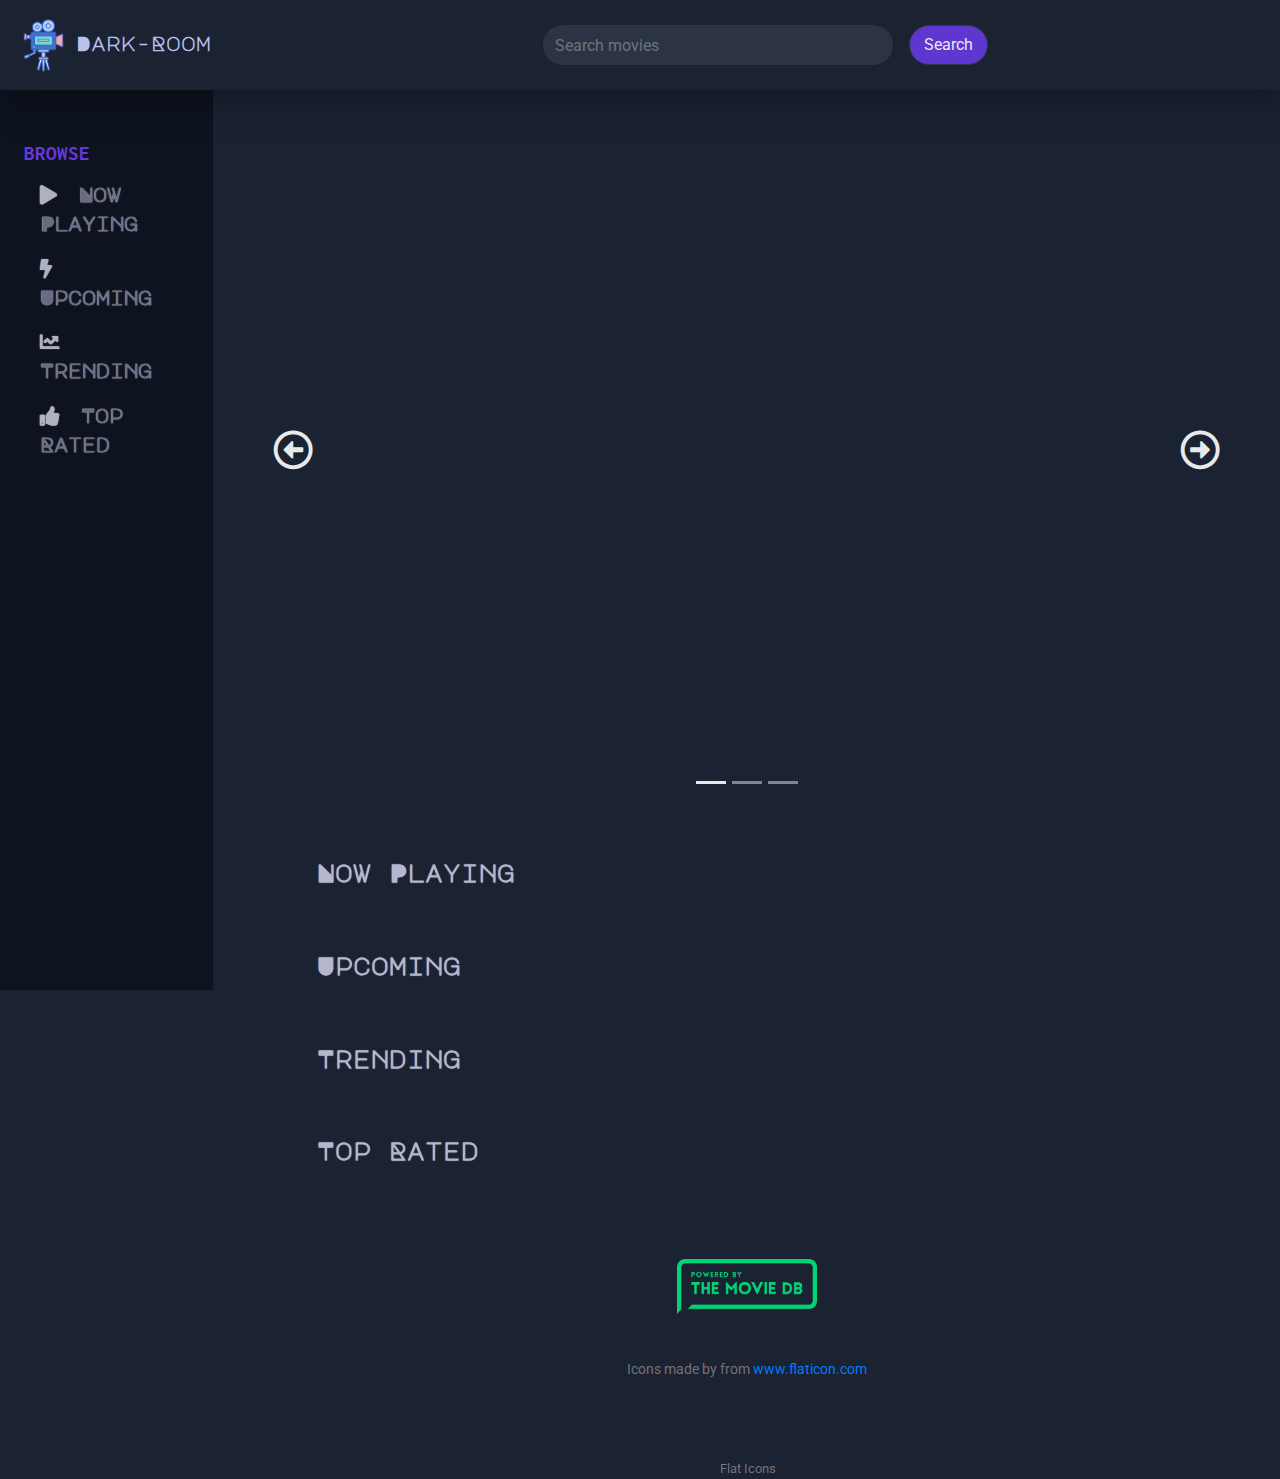
<file: index.html>
<!doctype html>
<html lang="en">
  <head>
    <!-- Meta tags -->
    <meta charset="utf-8">
    <meta name="viewport" content="width=device-width, initial-scale=1, shrink-to-fit=no">


    <meta property='og:title' content="Dark Room Website"/>
    <meta property='og:image' content='images/tmdb-logo.png'/>
    <meta property='og:description' content="A movie app that you can browse your favorite movies, actors and watch trailers. See what's playing in theaters right now. Discover upcoming, trending, and top-rated titles. "/>
    <meta property='og:url' content='https://dark-room.vercel.app/'/>
    <meta name='author' content='Boyan Liu /Minhui Xie'/>

    <!-- CSS -->
    <link rel="stylesheet" href="js/plugins/bootstrap/css/bootstrap.min.css">
    <link rel="stylesheet" href="fonts/fontawesome/css/all.min.css">
    <link rel="stylesheet" href="js/plugins/slick-carousel/slick.css">
    <link rel="stylesheet" href="js/plugins/slick-carousel/slick-theme.css">
    <link rel="stylesheet" href="js/plugins/loaders/loaders.min.css">
    <link rel="stylesheet" href="js/plugins/animate/animate.css">
    <link rel="stylesheet" href="css/style.css">
    <link href="https://fonts.googleapis.com/css?family=Rajdhani|Inconsolata|Major+Mono+Display|Yeseva+One&display=swap" rel="stylesheet">
    <link rel="shortcut icon" type="image/png" href="images/camera.png">
    <title> Dark-Room</title>
  </head>
  <body class="bg-medium-grey">

    <div class="page-overlay bg-dark-grey d-flex justify-content-center align-items-center">
      <div class="loader">
        <div class="cube-transition">
          <div></div><div></div>
        </div>
      </div>
    </div>

    <!-- Navbar -->
    <nav class="navbar navbar-expand-sm navbar-dark bg-medium-grey px-0" id="topnav">
      <!-- Navbar brand -->
      <nav class="navbar navbar-dark bg-medium-grey">
        <a class="navbar-brand" href="javascript:void(0)">
          <img src="images/camera.png" width="55" height="55" class="d-inline-block align-middle" alt="Movie Flex Logo">
          <span class="lead font-weight-bold" id="website-name">Dark-Room</span>
        </a>
      </nav>

      <button class="navbar-toggler" type="button" data-toggle="collapse" data-target="#topnav-content" aria-controls="navbarSupportedContent" aria-expanded="false" aria-label="Toggle navigation">
        <span class="navbar-toggler-icon"></span>
      </button>

      <div class="collapse navbar-collapse bg-medium-grey justify-content-center" id="topnav-content">
        <form class="ml-md-2 p-4 p-md-0 form-inline justify-content-center" id="search-form">
          <input class="form-control m-0 border-0 rounded-0 " id="search-input" type="search" placeholder="Search movies" aria-label="Search">
          <button class="btn btn-dark ml-3 p-0 border-1 rounded-0 sbtn" id="search-btn" type="submit">Search</button>
        </form>
      </div>
    </nav>
    <!-- END Navbar -->

    <div class="container-fluid">
      <div class="row">
        <!-- Sidebar Nav -->
        <div class="p-0 d-none d-md-inline col-md-3 col-lg-3 col-xl-2" id="sidebar-container">
          <div class="px-4 bg-dark-grey" id="sidebar">
            <p class="sidebar-labels pt-5 mb-1 font-weight-bold browse">BROWSE</p>
            <nav class="nav flex-column">
              <a data-scroll class="nav-link active" href="#now-playing"><i class="fas fa-play"></i> Now Playing</a>
              <a data-scroll class="nav-link" href="#upcoming"><i class="fas fa-bolt"></i> Upcoming</a>
              <a data-scroll class="nav-link" href="#trending"><i class="fas fa-chart-line"></i> Trending</a>
              <a data-scroll class="nav-link" href="#top-rated"><i class="fas fa-thumbs-up"></i> Top Rated</a>
            </nav>
          </div>
        </div>
        <!-- END Sidebar Nav -->

        <!-- Main Content -->
        <div class="p-0 col-12 col-md-9 offset-md-3 col-lg-9 offset-lg-3 col-xl-10 offset-xl-2">
          <div id="content"><!-- Dynamically loaded page content goes here --></div>
        </div>
        <!-- END Main Content -->

        <!-- Page Footer -->
        <div class="mt-5 mb-3 col-md-9 offset-md-3 col-lg-9 offset-lg-3 col-xl-10 offset-xl-2">
          <footer class="mt-5 d-flex p-4 justify-content-center">
            <a href="https://www.themoviedb.org/documentation/api" target="_blank">
              <img id="powered-by" src="images/tmdb-logos.png" alt="Powered By The Movie DB">
            </a>
            <div class="note">Icons made by <a href="https://www.flaticon.com/authors/flat-icons" class="note" title="Flat Icons">Flat Icons</a> from <a href="https://www.flaticon.com/"             title="Flaticon">www.flaticon.com</a></div>
          </footer>
        </div>
      </div>
      <!-- END Page Footer -->

    </div><!-- END container -->

    <!-- JavaScript -->
    <script src="js/plugins/jquery/jquery-3.3.1.min.js"></script>
    <script src="js/plugins/bootstrap/js/bootstrap.bundle.min.js"></script>
    <script src="js/plugins/sticky-kit/jquery.sticky-kit.min.js"></script>
    <script src="js/plugins/slick-carousel/slick.min.js"></script>
    <script src="js/plugins/smooth-scroll/smooth-scroll.min.js"></script>
    <script src="js/config.js"></script>
    <script src="js/main.js"></script>
  </body>
</html>
</file>
<file: css/style.css>
@import url('https://fonts.googleapis.com/css?family=Roboto|Monoton');

/* Extra small devices (portrait phones, less than 576px) */
/* * {
  box-sizing: border: box;
} */
.reviews{
  font-family: 'Rajdhani', sans-serif;
}

.moviecover{
  border-radius: 20%;
}

body {
  position: relative;
  color: rgb(214, 207, 207);
  font-family: 'Roboto', arial, sans-serif, serif;
}

#website-name {
  font-family: 'Major Mono Display', monospace;
  color: #b9c0ec;
}

.page-overlay {
  z-index: 100;
  position: fixed;
  top: 0;
  left: 0;
  width: 100%;
  height: 100vh;
  transition: all .8s;
}

.cube-transition > div {
  background-color: #6b30c9;
}

/* Colors */
.bg-medium-grey {
  background-color: #1b2232;
}

.bg-dark-grey {
  background-color: #0d131f;
}

.text-pink {
  color:  #6639e2;
}

.browse{
  font-family: 'Inconsolata', monospace;
  font-size: 1.3em;
}

.btn-primary {
  font-family: 'Inconsolata', monospace;
  border: none;
  border-radius: 40px;
  background-color: #6639e2;
  font-size: 1.2em;
}

.btn-primary:hover {
  background-color: #7a51eb;
  opacity: .9;
}

#topnav {
  z-index: 10;
  position: fixed;
  height: 90px;
  width: 100%;
  box-shadow: 8px 8px 40px rgba(0, 0, 0, 0.363);
}

#topnav-content {
  margin-top: -5px;
  background-color: #1b2232;
}

button.navbar-toggler {
  margin-right: 5px;
  border: none;
}

#sidebar {
  min-height: 100vh;
}

.sidebar-labels {
  color:  #6639e2;
}

#search-form {
  width: 100%;
}

#search-input:focus{
  box-shadow: 1px 1px 1px rgb(63, 62, 62),2px 2px 5px rgba(14, 14, 14, 0.644) inset;
  background-color: #292e3a;
}

#search-btn:hover{
  background-color:  #6639e2;
  text-shadow: 0 0 2px rgba(255, 255, 255, 0.692) ;
  box-shadow: 3px 3px 3px rgba(105, 47, 55, 0.404), -3px -3px 3px rgba(105, 47, 55, 0.404),
  -3px 3px 3px rgba(105, 47, 55, 0.404), 3px -3px 3px rgba(105, 47, 55, 0.404);
  transition: opacity 0.3s ease-in-out;
}

#search-form input {
  border-radius: 25px !important;
  width: 60%;
  height: 40px;
  background-color: rgba(255, 255, 255, .08);
  color: rgb(233, 219, 219);
}

#search-form button {
  width: 35%;
  height: 40px;
  border-radius: 25px !important;
  background-color:  #6639e2;
  opacity: .9;
}

#search-form button:hover {
  opacity: 1;
}

#sidebar > nav a.nav-link {
  font-size: 1.2em;
  font-family: 'Major Mono Display';
  text-shadow: 0 0 1px #d9dbe7;
}

.nav-link {
  font-weight: 600;
  color: #696c80;
}

.nav-link:hover {
  color: #a5a8bd;
}

.nav-link.active {
  border-radius: 50px;
  background-color: #1b2232;
  color: #afb1c2;
}

.nav-link > i {
  margin-right: 8px;
  color: #afb1c2;
}

.carousel-control-prev,
.carousel-control-next,
.carousel-indicators {
  z-index: 9;
  opacity: .9;
}

.custom-carousel-control {
  border-radius: 50%;
  color: white;
  font-size: 2.5em;
}

.carousel-indicators {
  visibility: hidden;
}

.carousel-item {
  position: relative;
  height: inherit;
}

.carousel-item-overlay {
  position: absolute;
  width: 100%;
  height: 100%;
  background-color: rgba(68, 0, 14, .4);
  background-image: -webkit-linear-gradient(left, #ff2a55 0%, #4f070f 25%, #000000 45%, #000000 50%, #000000 55%, #4f070f 75%, #ff2a55 100%);
  background-image: -o-linear-gradient(left, #ff2a55 0%, #4f070f 25%, #000000 45%, #000000 50%, #000000 55%, #4f070f 75%, #ff2a55 100%);
  background-image: linear-gradient(to right, #ff2a55 0%, #4f070f 25%, #000000 45%, #000000 50%, #000000 55%, #4f070f 75%, #ff2a55 100%);
  opacity: .2;
}

.carousel-item-meta {
  z-index: 9;
  position: absolute;
  bottom: 8%;
  width: 100%;
  text-align: center;
}

.carousel-item-name {
  font-size: 1.4em;
  font-weight: 600;
  
}

#content {
  position: relative;
  top: 90px;
}

.section-headings {
  color: #b4b7ce;
  font-family: 'Major Mono Display';
  text-shadow: 0 0 1px #d9dbe7;
  
  font-size: 1.5em;
  font-weight: 600;
}

.title {
  margin-left: 15px;
  margin-right: 15px;
  opacity: .7;
  transition: all .3s;
}

.title:hover {
  opacity: 1;
  transform: scale(1.1);
}

.title a {
  outline: none !important;
  color: rgb(218, 199, 199);
  text-decoration: none;
}

.title-img-container {
  position: relative;
}

.title-rating {
  position: absolute;
  top: 8px;
  left: 2px;
  padding: 2px 5px;
  border-radius: 20%;
  background: rgba(0, 0, 0, .9);
  color:  #6639e2;
  font-weight: 600;
}

.title-rating i {
  font-size: .6em;
}

.title-img-container img {
  width: 100%;
  height: auto;
}

.title-name {
  margin: 5px 0px 0px 0px;
  color: #afb1c2;
  font-size: 1em;
  font-weight: 600;
  font-family: 'Inconsolata', monospace;
}

.title-category {
  font-size: .8em;
}

button.slick-prev.slick-arrow::before,
button.slick-next.slick-arrow::before {
  font-size: 35px;
  opacity: .9;
}

#promo-carousel {
  height: 35vh;
}

#promo-carousel .carousel-inner {
  height: inherit;
}

#promo-carousel > .carousel-inner > .carousel-item > img {
  height: inherit;
}

#powered-by {
  width: 140px;
  height: auto;
}


.hero {
  z-index: 1;
  position: relative;
  width: 100%;
  height: 100%;
  box-sizing: border-box;
  overflow-y: hidden;
}

.hero > .hero-overlay {
  z-index: 3;
  position: absolute;
  top: 0px;
  width: 100%;
  height: inherit;
  background-color: black;
  background-image: -webkit-linear-gradient(left,  #6639e2 0%, #29074f 25%, #000000 45%, #000000 50%, #000000 55%, #12074f 75%, hsl(241, 62%, 55%) 100%);
  background-image: -o-linear-gradient(left,  #6639e2 0%, #29074f 25%, #000000 45%, #000000 50%, #000000 55%, #12074f 75%, hsl(241, 62%, 55%) 100%);
  background-image: linear-gradient(to right,  #6639e2 0%, #29074f 25%, #000000 45%, #000000 50%, #000000 55%, #12074f 75%, hsl(241, 62%, 55%) 100%);
  opacity: .4;
}

.hero > #hero-back-btn {
  z-index: 4;
  position: absolute;
  top: 5px;
  left: 30px;
  font-size: 2em;
  font-family: 'Major Mono Display';
  text-shadow: 0 0 1px #cccfdf;
  opacity: .8;
}

.hero > #hero-back-btn:hover {
  opacity: 1;
}

.hero > img {
  z-index: 2;
  width: 100%;
  height: inherit;
}

.hero > .hero-meta {
  z-index: 4;
  position: absolute;
  left: 30px;
  bottom: 20px;
}

.iframe-container {
  overflow: hidden;
  padding-top: 56.25%;
  position: relative;
}

.iframe-container iframe {
   border: 0;
   height: 100%;
   left: 0;
   position: absolute;
   top: 0;
   width: 100%;
}

/* 4x3 Aspect Ratio */
.iframe-container-4x3 {
  padding-top: 75%;
}

.review {
  border-left: 3px solid #6639e2;
  padding-left: 8px;
}

.cast-member-info img {
  height: 280px;
}

/* Small devices (landscape phones, 576px and up) */
@media (min-width: 576px) {
  #promo-carousel {
    height: 45vh;
  }

  #search-form {
    width: 90%;
    display: flex;
    flex-wrap: nowrap;
  }

  #topnav-content {
    margin-top: 0px;
  }

  .hero > #hero-back-btn {
    top: 30px;
  }

  .carousel-item-meta {
    z-index: 9;
    position: absolute;
    left: 10%;
    bottom: 8%;
    width: 100%;
    text-align: left;
  }

  .carousel-item-name {
    font-family: 'Yeseva One', cursive;
    text-shadow: 0 0 1px #b2b5c7;
    font-size: 3em;
    font-weight: 600;
  }
}

/* Medium devices (tablets, 768px and up) */
@media (min-width: 768px) {
  #sidebar-container {
    position: fixed;
    top: 90px;
  }

  #search-form {
    width: 80%;
  }

  #search-form input {
    width: 75%;
  }

  #search-form button {
    width: 17%;
  }

  .carousel-indicators {
    visibility: visible;
  }
}

/* Large devices (desktops, 992px and up) */
@media (min-width: 992px) {
  #promo-carousel {
    height: 80vh;
  }

  .hero {
    height: 100%;
    max-height: 100vh;
  }

  .hero > img {
    height: auto;
  }

  #search-form {
    width: 60%;
  }
}

/* Extra large devices (large desktops, 1200px and up) */
@media (min-width: 1200px) {
  #search-form {
    width: 45%;
  }
}

.note{
  align-content: center;
  position: absolute;
  justify-content: center;
  display: inline-block;
  font-size:90%;
  color: #76717a;
  margin-top:100px;

}
</file>
<file: js/plugins/loaders/loaders.min.css>
.ball-pulse-sync>div,.ball-pulse>div,.ball-scale-random>div,.ball-scale>div{background-color:#fff;border-radius:100%;margin:2px;display:inline-block}@-webkit-keyframes scale{0%,80%{-webkit-transform:scale(1);transform:scale(1);opacity:1}45%{-webkit-transform:scale(.1);transform:scale(.1);opacity:.7}}@keyframes scale{0%,80%{-webkit-transform:scale(1);transform:scale(1);opacity:1}45%{-webkit-transform:scale(.1);transform:scale(.1);opacity:.7}}.ball-pulse>div:nth-child(1){-webkit-animation:scale .75s -.24s infinite cubic-bezier(.2,.68,.18,1.08);animation:scale .75s -.24s infinite cubic-bezier(.2,.68,.18,1.08)}.ball-pulse>div:nth-child(2){-webkit-animation:scale .75s -.12s infinite cubic-bezier(.2,.68,.18,1.08);animation:scale .75s -.12s infinite cubic-bezier(.2,.68,.18,1.08)}.ball-pulse>div:nth-child(3){-webkit-animation:scale .75s 0s infinite cubic-bezier(.2,.68,.18,1.08);animation:scale .75s 0s infinite cubic-bezier(.2,.68,.18,1.08)}.ball-pulse>div{width:15px;height:15px;-webkit-animation-fill-mode:both;animation-fill-mode:both}@-webkit-keyframes ball-pulse-sync{33%{-webkit-transform:translateY(10px);transform:translateY(10px)}66%{-webkit-transform:translateY(-10px);transform:translateY(-10px)}100%{-webkit-transform:translateY(0);transform:translateY(0)}}@keyframes ball-pulse-sync{33%{-webkit-transform:translateY(10px);transform:translateY(10px)}66%{-webkit-transform:translateY(-10px);transform:translateY(-10px)}100%{-webkit-transform:translateY(0);transform:translateY(0)}}.ball-pulse-sync>div:nth-child(1){-webkit-animation:ball-pulse-sync .6s -.14s infinite ease-in-out;animation:ball-pulse-sync .6s -.14s infinite ease-in-out}.ball-pulse-sync>div:nth-child(2){-webkit-animation:ball-pulse-sync .6s -70ms infinite ease-in-out;animation:ball-pulse-sync .6s -70ms infinite ease-in-out}.ball-pulse-sync>div:nth-child(3){-webkit-animation:ball-pulse-sync .6s 0s infinite ease-in-out;animation:ball-pulse-sync .6s 0s infinite ease-in-out}.ball-pulse-sync>div{width:15px;height:15px;-webkit-animation-fill-mode:both;animation-fill-mode:both}@-webkit-keyframes ball-scale{0%{-webkit-transform:scale(0);transform:scale(0)}100%{-webkit-transform:scale(1);transform:scale(1);opacity:0}}@keyframes ball-scale{0%{-webkit-transform:scale(0);transform:scale(0)}100%{-webkit-transform:scale(1);transform:scale(1);opacity:0}}.ball-scale>div{height:60px;width:60px;-webkit-animation:ball-scale 1s 0s ease-in-out infinite;animation:ball-scale 1s 0s ease-in-out infinite}.ball-scale-random{width:37px;height:40px}.ball-scale-random>div{position:absolute;height:30px;width:30px;-webkit-animation:ball-scale 1s 0s ease-in-out infinite;animation:ball-scale 1s 0s ease-in-out infinite}.ball-rotate,.ball-rotate>div{position:relative}.ball-rotate>div,.ball-rotate>div:after,.ball-rotate>div:before{background-color:#fff;width:15px;height:15px;border-radius:100%}.ball-scale-random>div:nth-child(1){margin-left:-7px;-webkit-animation:ball-scale 1s .2s ease-in-out infinite;animation:ball-scale 1s .2s ease-in-out infinite}.ball-scale-random>div:nth-child(3){margin-left:-2px;margin-top:9px;-webkit-animation:ball-scale 1s .5s ease-in-out infinite;animation:ball-scale 1s .5s ease-in-out infinite}@-webkit-keyframes rotate{0%{-webkit-transform:rotate(0);transform:rotate(0)}50%{-webkit-transform:rotate(180deg);transform:rotate(180deg)}100%{-webkit-transform:rotate(360deg);transform:rotate(360deg)}}.ball-rotate>div{margin:2px;-webkit-animation-fill-mode:both;animation-fill-mode:both}.ball-rotate>div:first-child{-webkit-animation:rotate 1s 0s cubic-bezier(.7,-.13,.22,.86) infinite;animation:rotate 1s 0s cubic-bezier(.7,-.13,.22,.86) infinite}.ball-rotate>div:after,.ball-rotate>div:before{margin:2px;content:"";position:absolute;opacity:.8}.ball-rotate>div:before{top:0;left:-28px}.ball-rotate>div:after{top:0;left:25px}.ball-clip-rotate>div{border-radius:100%;margin:2px;border:2px solid #fff;border-bottom-color:transparent;height:26px;width:26px;background:0 0!important;display:inline-block;-webkit-animation:rotate .75s 0s linear infinite;animation:rotate .75s 0s linear infinite}@keyframes rotate{0%{-webkit-transform:rotate(0);transform:rotate(0)}50%{-webkit-transform:rotate(180deg);transform:rotate(180deg)}100%{-webkit-transform:rotate(360deg);transform:rotate(360deg)}}@keyframes scale{30%{-webkit-transform:scale(.3);transform:scale(.3)}100%{-webkit-transform:scale(1);transform:scale(1)}}.ball-clip-rotate-pulse{position:relative;-webkit-transform:translateY(-15px);transform:translateY(-15px)}.ball-clip-rotate-pulse>div{-webkit-animation-fill-mode:both;animation-fill-mode:both;position:absolute;top:0;left:0;border-radius:100%}.ball-clip-rotate-pulse>div:first-child{background:#fff;height:16px;width:16px;top:7px;left:-7px;-webkit-animation:scale 1s 0s cubic-bezier(.09,.57,.49,.9) infinite;animation:scale 1s 0s cubic-bezier(.09,.57,.49,.9) infinite}.ball-clip-rotate-pulse>div:last-child{position:absolute;width:30px;height:30px;left:-16px;top:-2px;background:0 0;border:2px solid;border-color:#fff transparent;-webkit-animation:rotate 1s 0s cubic-bezier(.09,.57,.49,.9) infinite;animation:rotate 1s 0s cubic-bezier(.09,.57,.49,.9) infinite;-webkit-animation-duration:1s;animation-duration:1s}.ball-beat>div,.ball-scale-multiple>div{background-color:#fff;border-radius:100%}@keyframes rotate{0%{-webkit-transform:rotate(0) scale(1);transform:rotate(0) scale(1)}50%{-webkit-transform:rotate(180deg) scale(.6);transform:rotate(180deg) scale(.6)}100%{-webkit-transform:rotate(360deg) scale(1);transform:rotate(360deg) scale(1)}}.ball-clip-rotate-multiple{position:relative}.ball-clip-rotate-multiple>div{position:absolute;left:-20px;top:-20px;border:2px solid #fff;border-bottom-color:transparent;border-top-color:transparent;border-radius:100%;height:35px;width:35px;-webkit-animation:rotate 1s 0s ease-in-out infinite;animation:rotate 1s 0s ease-in-out infinite}.ball-clip-rotate-multiple>div:last-child{display:inline-block;top:-10px;left:-10px;width:15px;height:15px;-webkit-animation-duration:.5s;animation-duration:.5s;border-color:#fff transparent;-webkit-animation-direction:reverse;animation-direction:reverse}@-webkit-keyframes ball-scale-ripple{0%{-webkit-transform:scale(.1);transform:scale(.1);opacity:1}70%{-webkit-transform:scale(1);transform:scale(1);opacity:.7}100%{opacity:0}}@keyframes ball-scale-ripple{0%{-webkit-transform:scale(.1);transform:scale(.1);opacity:1}70%{-webkit-transform:scale(1);transform:scale(1);opacity:.7}100%{opacity:0}}.ball-scale-ripple>div{height:50px;width:50px;border-radius:100%;border:2px solid #fff;-webkit-animation:ball-scale-ripple 1s 0s infinite cubic-bezier(.21,.53,.56,.8);animation:ball-scale-ripple 1s 0s infinite cubic-bezier(.21,.53,.56,.8)}@-webkit-keyframes ball-scale-ripple-multiple{0%{-webkit-transform:scale(.1);transform:scale(.1);opacity:1}70%{-webkit-transform:scale(1);transform:scale(1);opacity:.7}100%{opacity:0}}@keyframes ball-scale-ripple-multiple{0%{-webkit-transform:scale(.1);transform:scale(.1);opacity:1}70%{-webkit-transform:scale(1);transform:scale(1);opacity:.7}100%{opacity:0}}.ball-scale-ripple-multiple{position:relative;-webkit-transform:translateY(-25px);transform:translateY(-25px)}.ball-scale-ripple-multiple>div:nth-child(0){-webkit-animation-delay:-.8s;animation-delay:-.8s}.ball-scale-ripple-multiple>div:nth-child(1){-webkit-animation-delay:-.6s;animation-delay:-.6s}.ball-scale-ripple-multiple>div:nth-child(2){-webkit-animation-delay:-.4s;animation-delay:-.4s}.ball-scale-ripple-multiple>div:nth-child(3){-webkit-animation-delay:-.2s;animation-delay:-.2s}.ball-scale-ripple-multiple>div{position:absolute;top:-2px;left:-26px;width:50px;height:50px;border-radius:100%;border:2px solid #fff;-webkit-animation:ball-scale-ripple-multiple 1.25s 0s infinite cubic-bezier(.21,.53,.56,.8);animation:ball-scale-ripple-multiple 1.25s 0s infinite cubic-bezier(.21,.53,.56,.8)}@-webkit-keyframes ball-beat{50%{opacity:.2;-webkit-transform:scale(.75);transform:scale(.75)}100%{opacity:1;-webkit-transform:scale(1);transform:scale(1)}}@keyframes ball-beat{50%{opacity:.2;-webkit-transform:scale(.75);transform:scale(.75)}100%{opacity:1;-webkit-transform:scale(1);transform:scale(1)}}.ball-beat>div{width:15px;height:15px;margin:2px;display:inline-block;-webkit-animation:ball-beat .7s 0s infinite linear;animation:ball-beat .7s 0s infinite linear}.ball-beat>div:nth-child(2n-1){-webkit-animation-delay:-.35s!important;animation-delay:-.35s!important}@-webkit-keyframes ball-scale-multiple{0%{-webkit-transform:scale(0);transform:scale(0);opacity:0}5%{opacity:1}100%{-webkit-transform:scale(1);transform:scale(1);opacity:0}}@keyframes ball-scale-multiple{0%{-webkit-transform:scale(0);transform:scale(0);opacity:0}5%{opacity:1}100%{-webkit-transform:scale(1);transform:scale(1);opacity:0}}.ball-scale-multiple{position:relative;-webkit-transform:translateY(-30px);transform:translateY(-30px)}.ball-scale-multiple>div:nth-child(2){-webkit-animation-delay:-.4s;animation-delay:-.4s}.ball-scale-multiple>div:nth-child(3){-webkit-animation-delay:-.2s;animation-delay:-.2s}.ball-scale-multiple>div{position:absolute;left:-30px;top:0;opacity:0;margin:0;width:60px;height:60px;-webkit-animation:ball-scale-multiple 1s 0s linear infinite;animation:ball-scale-multiple 1s 0s linear infinite}.ball-triangle-path>div:nth-child(1),.ball-triangle-path>div:nth-child(2){-webkit-animation-duration:2s;-webkit-animation-timing-function:ease-in-out;-webkit-animation-iteration-count:infinite}@-webkit-keyframes ball-triangle-path-1{33%{-webkit-transform:translate(25px,-50px);transform:translate(25px,-50px)}66%{-webkit-transform:translate(50px,0);transform:translate(50px,0)}100%{-webkit-transform:translate(0,0);transform:translate(0,0)}}@keyframes ball-triangle-path-1{33%{-webkit-transform:translate(25px,-50px);transform:translate(25px,-50px)}66%{-webkit-transform:translate(50px,0);transform:translate(50px,0)}100%{-webkit-transform:translate(0,0);transform:translate(0,0)}}@-webkit-keyframes ball-triangle-path-2{33%{-webkit-transform:translate(25px,50px);transform:translate(25px,50px)}66%{-webkit-transform:translate(-25px,50px);transform:translate(-25px,50px)}100%{-webkit-transform:translate(0,0);transform:translate(0,0)}}@keyframes ball-triangle-path-2{33%{-webkit-transform:translate(25px,50px);transform:translate(25px,50px)}66%{-webkit-transform:translate(-25px,50px);transform:translate(-25px,50px)}100%{-webkit-transform:translate(0,0);transform:translate(0,0)}}@-webkit-keyframes ball-triangle-path-3{33%{-webkit-transform:translate(-50px,0);transform:translate(-50px,0)}66%{-webkit-transform:translate(-25px,-50px);transform:translate(-25px,-50px)}100%{-webkit-transform:translate(0,0);transform:translate(0,0)}}@keyframes ball-triangle-path-3{33%{-webkit-transform:translate(-50px,0);transform:translate(-50px,0)}66%{-webkit-transform:translate(-25px,-50px);transform:translate(-25px,-50px)}100%{-webkit-transform:translate(0,0);transform:translate(0,0)}}.ball-triangle-path{position:relative;-webkit-transform:translate(-29.99px,-37.51px);transform:translate(-29.99px,-37.51px)}.ball-triangle-path>div:nth-child(1){-webkit-animation-name:ball-triangle-path-1;animation-name:ball-triangle-path-1;-webkit-animation-delay:0;animation-delay:0;animation-duration:2s;animation-timing-function:ease-in-out;animation-iteration-count:infinite}.ball-triangle-path>div:nth-child(2){-webkit-animation-name:ball-triangle-path-2;animation-name:ball-triangle-path-2;-webkit-animation-delay:0;animation-delay:0;animation-duration:2s;animation-timing-function:ease-in-out;animation-iteration-count:infinite}.ball-triangle-path>div:nth-child(3){-webkit-animation-name:ball-triangle-path-3;animation-name:ball-triangle-path-3;-webkit-animation-delay:0;animation-delay:0;-webkit-animation-duration:2s;animation-duration:2s;-webkit-animation-timing-function:ease-in-out;animation-timing-function:ease-in-out;-webkit-animation-iteration-count:infinite;animation-iteration-count:infinite}.ball-triangle-path>div{-webkit-animation-fill-mode:both;animation-fill-mode:both;position:absolute;width:10px;height:10px;border-radius:100%;border:1px solid #fff}.ball-grid-beat>div,.ball-pulse-rise>div{-webkit-animation-fill-mode:both;-webkit-animation-iteration-count:infinite}.ball-grid-beat>div,.ball-grid-pulse>div,.ball-pulse-rise>div{height:15px;border-radius:100%;display:inline-block;background-color:#fff;margin:2px}.ball-triangle-path>div:nth-of-type(1){top:50px}.ball-triangle-path>div:nth-of-type(2){left:25px}.ball-triangle-path>div:nth-of-type(3){top:50px;left:50px}@-webkit-keyframes ball-pulse-rise-even{0%{-webkit-transform:scale(1.1);transform:scale(1.1)}25%{-webkit-transform:translateY(-30px);transform:translateY(-30px)}50%{-webkit-transform:scale(.4);transform:scale(.4)}75%{-webkit-transform:translateY(30px);transform:translateY(30px)}100%{-webkit-transform:translateY(0);transform:translateY(0);-webkit-transform:scale(1);transform:scale(1)}}@keyframes ball-pulse-rise-even{0%{-webkit-transform:scale(1.1);transform:scale(1.1)}25%{-webkit-transform:translateY(-30px);transform:translateY(-30px)}50%{-webkit-transform:scale(.4);transform:scale(.4)}75%{-webkit-transform:translateY(30px);transform:translateY(30px)}100%{-webkit-transform:translateY(0);transform:translateY(0);-webkit-transform:scale(1);transform:scale(1)}}@-webkit-keyframes ball-pulse-rise-odd{0%{-webkit-transform:scale(.4);transform:scale(.4)}25%{-webkit-transform:translateY(30px);transform:translateY(30px)}50%{-webkit-transform:scale(1.1);transform:scale(1.1)}75%{-webkit-transform:translateY(-30px);transform:translateY(-30px)}100%{-webkit-transform:translateY(0);transform:translateY(0);-webkit-transform:scale(.75);transform:scale(.75)}}@keyframes ball-pulse-rise-odd{0%{-webkit-transform:scale(.4);transform:scale(.4)}25%{-webkit-transform:translateY(30px);transform:translateY(30px)}50%{-webkit-transform:scale(1.1);transform:scale(1.1)}75%{-webkit-transform:translateY(-30px);transform:translateY(-30px)}100%{-webkit-transform:translateY(0);transform:translateY(0);-webkit-transform:scale(.75);transform:scale(.75)}}.ball-pulse-rise>div{width:15px;animation-fill-mode:both;-webkit-animation-duration:1s;animation-duration:1s;-webkit-animation-timing-function:cubic-bezier(.15,.46,.9,.6);animation-timing-function:cubic-bezier(.15,.46,.9,.6);animation-iteration-count:infinite;-webkit-animation-delay:0;animation-delay:0}.ball-pulse-rise>div:nth-child(2n){-webkit-animation-name:ball-pulse-rise-even;animation-name:ball-pulse-rise-even}.ball-pulse-rise>div:nth-child(2n-1){-webkit-animation-name:ball-pulse-rise-odd;animation-name:ball-pulse-rise-odd}@-webkit-keyframes ball-grid-beat{50%{opacity:.7}100%{opacity:1}}@keyframes ball-grid-beat{50%{opacity:.7}100%{opacity:1}}.ball-grid-beat{width:57px}.ball-grid-beat>div:nth-child(1){-webkit-animation-delay:.15s;animation-delay:.15s;-webkit-animation-duration:1.45s;animation-duration:1.45s}.ball-grid-beat>div:nth-child(2){-webkit-animation-delay:-20ms;animation-delay:-20ms;-webkit-animation-duration:.97s;animation-duration:.97s}.ball-grid-beat>div:nth-child(3){-webkit-animation-delay:.66s;animation-delay:.66s;-webkit-animation-duration:1.23s;animation-duration:1.23s}.ball-grid-beat>div:nth-child(4){-webkit-animation-delay:.64s;animation-delay:.64s;-webkit-animation-duration:1.24s;animation-duration:1.24s}.ball-grid-beat>div:nth-child(5){-webkit-animation-delay:-.19s;animation-delay:-.19s;-webkit-animation-duration:1.13s;animation-duration:1.13s}.ball-grid-beat>div:nth-child(6){-webkit-animation-delay:.69s;animation-delay:.69s;-webkit-animation-duration:1.42s;animation-duration:1.42s}.ball-grid-beat>div:nth-child(7){-webkit-animation-delay:.58s;animation-delay:.58s;-webkit-animation-duration:1.14s;animation-duration:1.14s}.ball-grid-beat>div:nth-child(8){-webkit-animation-delay:.21s;animation-delay:.21s;-webkit-animation-duration:1.17s;animation-duration:1.17s}.ball-grid-beat>div:nth-child(9){-webkit-animation-delay:-.18s;animation-delay:-.18s;-webkit-animation-duration:.65s;animation-duration:.65s}.ball-grid-beat>div{width:15px;animation-fill-mode:both;float:left;-webkit-animation-name:ball-grid-beat;animation-name:ball-grid-beat;animation-iteration-count:infinite;-webkit-animation-delay:0;animation-delay:0}@-webkit-keyframes ball-grid-pulse{0%{-webkit-transform:scale(1);transform:scale(1)}50%{-webkit-transform:scale(.5);transform:scale(.5);opacity:.7}100%{-webkit-transform:scale(1);transform:scale(1);opacity:1}}@keyframes ball-grid-pulse{0%{-webkit-transform:scale(1);transform:scale(1)}50%{-webkit-transform:scale(.5);transform:scale(.5);opacity:.7}100%{-webkit-transform:scale(1);transform:scale(1);opacity:1}}.ball-grid-pulse{width:57px}.ball-grid-pulse>div:nth-child(1){-webkit-animation-delay:.22s;animation-delay:.22s;-webkit-animation-duration:.9s;animation-duration:.9s}.ball-grid-pulse>div:nth-child(2){-webkit-animation-delay:.64s;animation-delay:.64s;-webkit-animation-duration:1s;animation-duration:1s}.ball-grid-pulse>div:nth-child(3){-webkit-animation-delay:-.15s;animation-delay:-.15s;-webkit-animation-duration:.63s;animation-duration:.63s}.ball-grid-pulse>div:nth-child(4){-webkit-animation-delay:-30ms;animation-delay:-30ms;-webkit-animation-duration:1.24s;animation-duration:1.24s}.ball-grid-pulse>div:nth-child(5){-webkit-animation-delay:80ms;animation-delay:80ms;-webkit-animation-duration:1.37s;animation-duration:1.37s}.ball-grid-pulse>div:nth-child(6){-webkit-animation-delay:.43s;animation-delay:.43s;-webkit-animation-duration:1.55s;animation-duration:1.55s}.ball-grid-pulse>div:nth-child(7){-webkit-animation-delay:50ms;animation-delay:50ms;-webkit-animation-duration:.7s;animation-duration:.7s}.ball-grid-pulse>div:nth-child(8){-webkit-animation-delay:50ms;animation-delay:50ms;-webkit-animation-duration:.97s;animation-duration:.97s}.ball-grid-pulse>div:nth-child(9){-webkit-animation-delay:.3s;animation-delay:.3s;-webkit-animation-duration:.63s;animation-duration:.63s}.ball-grid-pulse>div{width:15px;-webkit-animation-fill-mode:both;animation-fill-mode:both;float:left;-webkit-animation-name:ball-grid-pulse;animation-name:ball-grid-pulse;-webkit-animation-iteration-count:infinite;animation-iteration-count:infinite;-webkit-animation-delay:0;animation-delay:0}@-webkit-keyframes ball-spin-fade-loader{50%{opacity:.3;-webkit-transform:scale(.4);transform:scale(.4)}100%{opacity:1;-webkit-transform:scale(1);transform:scale(1)}}@keyframes ball-spin-fade-loader{50%{opacity:.3;-webkit-transform:scale(.4);transform:scale(.4)}100%{opacity:1;-webkit-transform:scale(1);transform:scale(1)}}.ball-spin-fade-loader{position:relative;top:-10px;left:-10px}.ball-spin-fade-loader>div:nth-child(1){top:25px;left:0;-webkit-animation:ball-spin-fade-loader 1s -.96s infinite linear;animation:ball-spin-fade-loader 1s -.96s infinite linear}.ball-spin-fade-loader>div:nth-child(2){top:17.05px;left:17.05px;-webkit-animation:ball-spin-fade-loader 1s -.84s infinite linear;animation:ball-spin-fade-loader 1s -.84s infinite linear}.ball-spin-fade-loader>div:nth-child(3){top:0;left:25px;-webkit-animation:ball-spin-fade-loader 1s -.72s infinite linear;animation:ball-spin-fade-loader 1s -.72s infinite linear}.ball-spin-fade-loader>div:nth-child(4){top:-17.05px;left:17.05px;-webkit-animation:ball-spin-fade-loader 1s -.6s infinite linear;animation:ball-spin-fade-loader 1s -.6s infinite linear}.ball-spin-fade-loader>div:nth-child(5){top:-25px;left:0;-webkit-animation:ball-spin-fade-loader 1s -.48s infinite linear;animation:ball-spin-fade-loader 1s -.48s infinite linear}.ball-spin-fade-loader>div:nth-child(6){top:-17.05px;left:-17.05px;-webkit-animation:ball-spin-fade-loader 1s -.36s infinite linear;animation:ball-spin-fade-loader 1s -.36s infinite linear}.ball-spin-fade-loader>div:nth-child(7){top:0;left:-25px;-webkit-animation:ball-spin-fade-loader 1s -.24s infinite linear;animation:ball-spin-fade-loader 1s -.24s infinite linear}.ball-spin-fade-loader>div:nth-child(8){top:17.05px;left:-17.05px;-webkit-animation:ball-spin-fade-loader 1s -.12s infinite linear;animation:ball-spin-fade-loader 1s -.12s infinite linear}.ball-spin-fade-loader>div,.ball-spin-loader>div{-webkit-animation-fill-mode:both;position:absolute;width:15px;height:15px;border-radius:100%}.ball-spin-fade-loader>div{background-color:#fff;margin:2px;animation-fill-mode:both}@-webkit-keyframes ball-spin-loader{75%{opacity:.2}100%{opacity:1}}@keyframes ball-spin-loader{75%{opacity:.2}100%{opacity:1}}.ball-spin-loader{position:relative}.ball-spin-loader>span:nth-child(1){top:45px;left:0;-webkit-animation:ball-spin-loader 2s .9s infinite linear;animation:ball-spin-loader 2s .9s infinite linear}.ball-spin-loader>span:nth-child(2){top:30.68px;left:30.68px;-webkit-animation:ball-spin-loader 2s 1.8s infinite linear;animation:ball-spin-loader 2s 1.8s infinite linear}.ball-spin-loader>span:nth-child(3){top:0;left:45px;-webkit-animation:ball-spin-loader 2s 2.7s infinite linear;animation:ball-spin-loader 2s 2.7s infinite linear}.ball-spin-loader>span:nth-child(4){top:-30.68px;left:30.68px;-webkit-animation:ball-spin-loader 2s 3.6s infinite linear;animation:ball-spin-loader 2s 3.6s infinite linear}.ball-spin-loader>span:nth-child(5){top:-45px;left:0;-webkit-animation:ball-spin-loader 2s 4.5s infinite linear;animation:ball-spin-loader 2s 4.5s infinite linear}.ball-spin-loader>span:nth-child(6){top:-30.68px;left:-30.68px;-webkit-animation:ball-spin-loader 2s 5.4s infinite linear;animation:ball-spin-loader 2s 5.4s infinite linear}.ball-spin-loader>span:nth-child(7){top:0;left:-45px;-webkit-animation:ball-spin-loader 2s 6.3s infinite linear;animation:ball-spin-loader 2s 6.3s infinite linear}.ball-spin-loader>span:nth-child(8){top:30.68px;left:-30.68px;-webkit-animation:ball-spin-loader 2s 7.2s infinite linear;animation:ball-spin-loader 2s 7.2s infinite linear}.ball-spin-loader>div{animation-fill-mode:both;background:green}.ball-zig-zag-deflect>div,.ball-zig-zag>div{background-color:#fff;width:15px;height:15px;border-radius:100%;margin:2px 2px 2px 15px;top:4px;left:-7px}@-webkit-keyframes ball-zig{33%{-webkit-transform:translate(-15px,-30px);transform:translate(-15px,-30px)}66%{-webkit-transform:translate(15px,-30px);transform:translate(15px,-30px)}100%{-webkit-transform:translate(0,0);transform:translate(0,0)}}@keyframes ball-zig{33%{-webkit-transform:translate(-15px,-30px);transform:translate(-15px,-30px)}66%{-webkit-transform:translate(15px,-30px);transform:translate(15px,-30px)}100%{-webkit-transform:translate(0,0);transform:translate(0,0)}}@-webkit-keyframes ball-zag{33%{-webkit-transform:translate(15px,30px);transform:translate(15px,30px)}66%{-webkit-transform:translate(-15px,30px);transform:translate(-15px,30px)}100%{-webkit-transform:translate(0,0);transform:translate(0,0)}}@keyframes ball-zag{33%{-webkit-transform:translate(15px,30px);transform:translate(15px,30px)}66%{-webkit-transform:translate(-15px,30px);transform:translate(-15px,30px)}100%{-webkit-transform:translate(0,0);transform:translate(0,0)}}.ball-zig-zag{position:relative;-webkit-transform:translate(-15px,-15px);transform:translate(-15px,-15px)}.ball-zig-zag>div{-webkit-animation-fill-mode:both;animation-fill-mode:both;position:absolute}.ball-zig-zag>div:first-child{-webkit-animation:ball-zig .7s 0s infinite linear;animation:ball-zig .7s 0s infinite linear}.ball-zig-zag>div:last-child{-webkit-animation:ball-zag .7s 0s infinite linear;animation:ball-zag .7s 0s infinite linear}@-webkit-keyframes ball-zig-deflect{17%,84%{-webkit-transform:translate(-15px,-30px);transform:translate(-15px,-30px)}34%,67%{-webkit-transform:translate(15px,-30px);transform:translate(15px,-30px)}100%,50%{-webkit-transform:translate(0,0);transform:translate(0,0)}}@keyframes ball-zig-deflect{17%,84%{-webkit-transform:translate(-15px,-30px);transform:translate(-15px,-30px)}34%,67%{-webkit-transform:translate(15px,-30px);transform:translate(15px,-30px)}100%,50%{-webkit-transform:translate(0,0);transform:translate(0,0)}}@-webkit-keyframes ball-zag-deflect{17%,84%{-webkit-transform:translate(15px,30px);transform:translate(15px,30px)}34%,67%{-webkit-transform:translate(-15px,30px);transform:translate(-15px,30px)}100%,50%{-webkit-transform:translate(0,0);transform:translate(0,0)}}@keyframes ball-zag-deflect{17%,84%{-webkit-transform:translate(15px,30px);transform:translate(15px,30px)}34%,67%{-webkit-transform:translate(-15px,30px);transform:translate(-15px,30px)}100%,50%{-webkit-transform:translate(0,0);transform:translate(0,0)}}.ball-zig-zag-deflect{position:relative;-webkit-transform:translate(-15px,-15px);transform:translate(-15px,-15px)}.ball-zig-zag-deflect>div{-webkit-animation-fill-mode:both;animation-fill-mode:both;position:absolute}.line-scale-party>div,.line-scale-pulse-out-rapid>div,.line-scale-pulse-out>div,.line-scale>div{width:4px;height:35px;display:inline-block}.line-scale-party>div,.line-scale-pulse-out-rapid>div,.line-scale-pulse-out>div,.line-scale>div,.line-spin-fade-loader>div{border-radius:2px;margin:2px;background-color:#fff}.ball-zig-zag-deflect>div:first-child{-webkit-animation:ball-zig-deflect 1.5s 0s infinite linear;animation:ball-zig-deflect 1.5s 0s infinite linear}.ball-zig-zag-deflect>div:last-child{-webkit-animation:ball-zag-deflect 1.5s 0s infinite linear;animation:ball-zag-deflect 1.5s 0s infinite linear}@-webkit-keyframes line-scale{0%,100%{-webkit-transform:scaley(1);transform:scaley(1)}50%{-webkit-transform:scaley(.4);transform:scaley(.4)}}@keyframes line-scale{0%,100%{-webkit-transform:scaley(1);transform:scaley(1)}50%{-webkit-transform:scaley(.4);transform:scaley(.4)}}.line-scale>div:nth-child(1){-webkit-animation:line-scale 1s -.4s infinite cubic-bezier(.2,.68,.18,1.08);animation:line-scale 1s -.4s infinite cubic-bezier(.2,.68,.18,1.08)}.line-scale>div:nth-child(2){-webkit-animation:line-scale 1s -.3s infinite cubic-bezier(.2,.68,.18,1.08);animation:line-scale 1s -.3s infinite cubic-bezier(.2,.68,.18,1.08)}.line-scale>div:nth-child(3){-webkit-animation:line-scale 1s -.2s infinite cubic-bezier(.2,.68,.18,1.08);animation:line-scale 1s -.2s infinite cubic-bezier(.2,.68,.18,1.08)}.line-scale>div:nth-child(4){-webkit-animation:line-scale 1s -.1s infinite cubic-bezier(.2,.68,.18,1.08);animation:line-scale 1s -.1s infinite cubic-bezier(.2,.68,.18,1.08)}.line-scale>div:nth-child(5){-webkit-animation:line-scale 1s 0s infinite cubic-bezier(.2,.68,.18,1.08);animation:line-scale 1s 0s infinite cubic-bezier(.2,.68,.18,1.08)}.line-scale>div{-webkit-animation-fill-mode:both;animation-fill-mode:both}@-webkit-keyframes line-scale-party{0%,100%{-webkit-transform:scale(1);transform:scale(1)}50%{-webkit-transform:scale(.5);transform:scale(.5)}}@keyframes line-scale-party{0%,100%{-webkit-transform:scale(1);transform:scale(1)}50%{-webkit-transform:scale(.5);transform:scale(.5)}}.line-scale-party>div:nth-child(1){-webkit-animation-delay:.48s;animation-delay:.48s;-webkit-animation-duration:.54s;animation-duration:.54s}.line-scale-party>div:nth-child(2){-webkit-animation-delay:-.15s;animation-delay:-.15s;-webkit-animation-duration:1.15s;animation-duration:1.15s}.line-scale-party>div:nth-child(3){-webkit-animation-delay:40ms;animation-delay:40ms;-webkit-animation-duration:.77s;animation-duration:.77s}.line-scale-party>div:nth-child(4){-webkit-animation-delay:-.12s;animation-delay:-.12s;-webkit-animation-duration:.61s;animation-duration:.61s}.line-scale-party>div{-webkit-animation-fill-mode:both;animation-fill-mode:both;-webkit-animation-name:line-scale-party;animation-name:line-scale-party;-webkit-animation-iteration-count:infinite;animation-iteration-count:infinite;-webkit-animation-delay:0;animation-delay:0}@-webkit-keyframes line-scale-pulse-out{0%,100%{-webkit-transform:scaley(1);transform:scaley(1)}50%{-webkit-transform:scaley(.4);transform:scaley(.4)}}@keyframes line-scale-pulse-out{0%,100%{-webkit-transform:scaley(1);transform:scaley(1)}50%{-webkit-transform:scaley(.4);transform:scaley(.4)}}.line-scale-pulse-out>div{-webkit-animation:line-scale-pulse-out .9s -.6s infinite cubic-bezier(.85,.25,.37,.85);animation:line-scale-pulse-out .9s -.6s infinite cubic-bezier(.85,.25,.37,.85)}.line-scale-pulse-out>div:nth-child(2),.line-scale-pulse-out>div:nth-child(4){-webkit-animation-delay:-.4s!important;animation-delay:-.4s!important}.line-scale-pulse-out>div:nth-child(1),.line-scale-pulse-out>div:nth-child(5){-webkit-animation-delay:-.2s!important;animation-delay:-.2s!important}@-webkit-keyframes line-scale-pulse-out-rapid{0%,90%{-webkit-transform:scaley(1);transform:scaley(1)}80%{-webkit-transform:scaley(.3);transform:scaley(.3)}}@keyframes line-scale-pulse-out-rapid{0%,90%{-webkit-transform:scaley(1);transform:scaley(1)}80%{-webkit-transform:scaley(.3);transform:scaley(.3)}}.line-scale-pulse-out-rapid>div{vertical-align:middle;-webkit-animation:line-scale-pulse-out-rapid .9s -.5s infinite cubic-bezier(.11,.49,.38,.78);animation:line-scale-pulse-out-rapid .9s -.5s infinite cubic-bezier(.11,.49,.38,.78)}.line-scale-pulse-out-rapid>div:nth-child(2),.line-scale-pulse-out-rapid>div:nth-child(4){-webkit-animation-delay:-.25s!important;animation-delay:-.25s!important}.line-scale-pulse-out-rapid>div:nth-child(1),.line-scale-pulse-out-rapid>div:nth-child(5){-webkit-animation-delay:0s!important;animation-delay:0s!important}@-webkit-keyframes line-spin-fade-loader{50%{opacity:.3}100%{opacity:1}}@keyframes line-spin-fade-loader{50%{opacity:.3}100%{opacity:1}}.line-spin-fade-loader{position:relative;top:-10px;left:-4px}.line-spin-fade-loader>div:nth-child(1){top:20px;left:0;-webkit-animation:line-spin-fade-loader 1.2s -.84s infinite ease-in-out;animation:line-spin-fade-loader 1.2s -.84s infinite ease-in-out}.line-spin-fade-loader>div:nth-child(2){top:13.64px;left:13.64px;-webkit-transform:rotate(-45deg);transform:rotate(-45deg);-webkit-animation:line-spin-fade-loader 1.2s -.72s infinite ease-in-out;animation:line-spin-fade-loader 1.2s -.72s infinite ease-in-out}.line-spin-fade-loader>div:nth-child(3){top:0;left:20px;-webkit-transform:rotate(90deg);transform:rotate(90deg);-webkit-animation:line-spin-fade-loader 1.2s -.6s infinite ease-in-out;animation:line-spin-fade-loader 1.2s -.6s infinite ease-in-out}.line-spin-fade-loader>div:nth-child(4){top:-13.64px;left:13.64px;-webkit-transform:rotate(45deg);transform:rotate(45deg);-webkit-animation:line-spin-fade-loader 1.2s -.48s infinite ease-in-out;animation:line-spin-fade-loader 1.2s -.48s infinite ease-in-out}.line-spin-fade-loader>div:nth-child(5){top:-20px;left:0;-webkit-animation:line-spin-fade-loader 1.2s -.36s infinite ease-in-out;animation:line-spin-fade-loader 1.2s -.36s infinite ease-in-out}.line-spin-fade-loader>div:nth-child(6){top:-13.64px;left:-13.64px;-webkit-transform:rotate(-45deg);transform:rotate(-45deg);-webkit-animation:line-spin-fade-loader 1.2s -.24s infinite ease-in-out;animation:line-spin-fade-loader 1.2s -.24s infinite ease-in-out}.line-spin-fade-loader>div:nth-child(7){top:0;left:-20px;-webkit-transform:rotate(90deg);transform:rotate(90deg);-webkit-animation:line-spin-fade-loader 1.2s -.12s infinite ease-in-out;animation:line-spin-fade-loader 1.2s -.12s infinite ease-in-out}.line-spin-fade-loader>div:nth-child(8){top:13.64px;left:-13.64px;-webkit-transform:rotate(45deg);transform:rotate(45deg);-webkit-animation:line-spin-fade-loader 1.2s 0s infinite ease-in-out;animation:line-spin-fade-loader 1.2s 0s infinite ease-in-out}.line-spin-fade-loader>div{-webkit-animation-fill-mode:both;animation-fill-mode:both;position:absolute;width:5px;height:15px}@-webkit-keyframes triangle-skew-spin{25%{-webkit-transform:perspective(100px) rotateX(180deg) rotateY(0);transform:perspective(100px) rotateX(180deg) rotateY(0)}50%{-webkit-transform:perspective(100px) rotateX(180deg) rotateY(180deg);transform:perspective(100px) rotateX(180deg) rotateY(180deg)}75%{-webkit-transform:perspective(100px) rotateX(0) rotateY(180deg);transform:perspective(100px) rotateX(0) rotateY(180deg)}100%{-webkit-transform:perspective(100px) rotateX(0) rotateY(0);transform:perspective(100px) rotateX(0) rotateY(0)}}@keyframes triangle-skew-spin{25%{-webkit-transform:perspective(100px) rotateX(180deg) rotateY(0);transform:perspective(100px) rotateX(180deg) rotateY(0)}50%{-webkit-transform:perspective(100px) rotateX(180deg) rotateY(180deg);transform:perspective(100px) rotateX(180deg) rotateY(180deg)}75%{-webkit-transform:perspective(100px) rotateX(0) rotateY(180deg);transform:perspective(100px) rotateX(0) rotateY(180deg)}100%{-webkit-transform:perspective(100px) rotateX(0) rotateY(0);transform:perspective(100px) rotateX(0) rotateY(0)}}.triangle-skew-spin>div{width:0;height:0;border-left:20px solid transparent;border-right:20px solid transparent;border-bottom:20px solid #fff;-webkit-animation:triangle-skew-spin 3s 0s cubic-bezier(.09,.57,.49,.9) infinite;animation:triangle-skew-spin 3s 0s cubic-bezier(.09,.57,.49,.9) infinite}@-webkit-keyframes square-spin{25%{-webkit-transform:perspective(100px) rotateX(180deg) rotateY(0);transform:perspective(100px) rotateX(180deg) rotateY(0)}50%{-webkit-transform:perspective(100px) rotateX(180deg) rotateY(180deg);transform:perspective(100px) rotateX(180deg) rotateY(180deg)}75%{-webkit-transform:perspective(100px) rotateX(0) rotateY(180deg);transform:perspective(100px) rotateX(0) rotateY(180deg)}100%{-webkit-transform:perspective(100px) rotateX(0) rotateY(0);transform:perspective(100px) rotateX(0) rotateY(0)}}@keyframes square-spin{25%{-webkit-transform:perspective(100px) rotateX(180deg) rotateY(0);transform:perspective(100px) rotateX(180deg) rotateY(0)}50%{-webkit-transform:perspective(100px) rotateX(180deg) rotateY(180deg);transform:perspective(100px) rotateX(180deg) rotateY(180deg)}75%{-webkit-transform:perspective(100px) rotateX(0) rotateY(180deg);transform:perspective(100px) rotateX(0) rotateY(180deg)}100%{-webkit-transform:perspective(100px) rotateX(0) rotateY(0);transform:perspective(100px) rotateX(0) rotateY(0)}}.square-spin>div{width:50px;height:50px;background:#fff;-webkit-animation:square-spin 3s 0s cubic-bezier(.09,.57,.49,.9) infinite;animation:square-spin 3s 0s cubic-bezier(.09,.57,.49,.9) infinite}.pacman>div:first-of-type,.pacman>div:nth-child(2){width:0;height:0;border-right:25px solid transparent;border-top:25px solid #fff;border-left:25px solid #fff;border-bottom:25px solid #fff;border-radius:25px;position:relative;left:-30px}@-webkit-keyframes rotate_pacman_half_up{0%,100%{-webkit-transform:rotate(270deg);transform:rotate(270deg)}50%{-webkit-transform:rotate(360deg);transform:rotate(360deg)}}@keyframes rotate_pacman_half_up{0%,100%{-webkit-transform:rotate(270deg);transform:rotate(270deg)}50%{-webkit-transform:rotate(360deg);transform:rotate(360deg)}}@-webkit-keyframes rotate_pacman_half_down{0%,100%{-webkit-transform:rotate(90deg);transform:rotate(90deg)}50%{-webkit-transform:rotate(0);transform:rotate(0)}}@keyframes rotate_pacman_half_down{0%,100%{-webkit-transform:rotate(90deg);transform:rotate(90deg)}50%{-webkit-transform:rotate(0);transform:rotate(0)}}@-webkit-keyframes pacman-balls{75%{opacity:.7}100%{-webkit-transform:translate(-100px,-6.25px);transform:translate(-100px,-6.25px)}}@keyframes pacman-balls{75%{opacity:.7}100%{-webkit-transform:translate(-100px,-6.25px);transform:translate(-100px,-6.25px)}}.pacman{position:relative}.pacman>div:nth-child(3){-webkit-animation:pacman-balls 1s -.66s infinite linear;animation:pacman-balls 1s -.66s infinite linear}.pacman>div:nth-child(4){-webkit-animation:pacman-balls 1s -.33s infinite linear;animation:pacman-balls 1s -.33s infinite linear}.pacman>div:nth-child(5){-webkit-animation:pacman-balls 1s 0s infinite linear;animation:pacman-balls 1s 0s infinite linear}.pacman>div:first-of-type{-webkit-animation:rotate_pacman_half_up .5s 0s infinite;animation:rotate_pacman_half_up .5s 0s infinite}.pacman>div:nth-child(2){-webkit-animation:rotate_pacman_half_down .5s 0s infinite;animation:rotate_pacman_half_down .5s 0s infinite;margin-top:-50px}.pacman>div:nth-child(3),.pacman>div:nth-child(4),.pacman>div:nth-child(5),.pacman>div:nth-child(6){background-color:#fff;border-radius:100%;margin:2px;width:10px;height:10px;position:absolute;-webkit-transform:translate(0,-6.25px);transform:translate(0,-6.25px);top:25px;left:70px}@-webkit-keyframes cube-transition{25%{-webkit-transform:translateX(50px) scale(.5) rotate(-90deg);transform:translateX(50px) scale(.5) rotate(-90deg)}50%{-webkit-transform:translate(50px,50px) rotate(-180deg);transform:translate(50px,50px) rotate(-180deg)}75%{-webkit-transform:translateY(50px) scale(.5) rotate(-270deg);transform:translateY(50px) scale(.5) rotate(-270deg)}100%{-webkit-transform:rotate(-360deg);transform:rotate(-360deg)}}@keyframes cube-transition{25%{-webkit-transform:translateX(50px) scale(.5) rotate(-90deg);transform:translateX(50px) scale(.5) rotate(-90deg)}50%{-webkit-transform:translate(50px,50px) rotate(-180deg);transform:translate(50px,50px) rotate(-180deg)}75%{-webkit-transform:translateY(50px) scale(.5) rotate(-270deg);transform:translateY(50px) scale(.5) rotate(-270deg)}100%{-webkit-transform:rotate(-360deg);transform:rotate(-360deg)}}.cube-transition{position:relative;-webkit-transform:translate(-25px,-25px);transform:translate(-25px,-25px)}.cube-transition>div{width:10px;height:10px;position:absolute;top:-5px;left:-5px;background-color:#fff;-webkit-animation:cube-transition 1.6s 0s infinite ease-in-out;animation:cube-transition 1.6s 0s infinite ease-in-out}.cube-transition>div:last-child{-webkit-animation-delay:-.8s;animation-delay:-.8s}@-webkit-keyframes spin-rotate{0%{-webkit-transform:rotate(0);transform:rotate(0)}50%{-webkit-transform:rotate(180deg);transform:rotate(180deg)}100%{-webkit-transform:rotate(360deg);transform:rotate(360deg)}}@keyframes spin-rotate{0%{-webkit-transform:rotate(0);transform:rotate(0)}50%{-webkit-transform:rotate(180deg);transform:rotate(180deg)}100%{-webkit-transform:rotate(360deg);transform:rotate(360deg)}}.semi-circle-spin{position:relative;width:35px;height:35px;overflow:hidden}.semi-circle-spin>div{position:absolute;border-width:0;border-radius:100%;-webkit-animation:spin-rotate .6s 0s infinite linear;animation:spin-rotate .6s 0s infinite linear;background-image:linear-gradient(transparent 0,transparent 70%,#fff 30%,#fff 100%);width:100%;height:100%}
</file>
